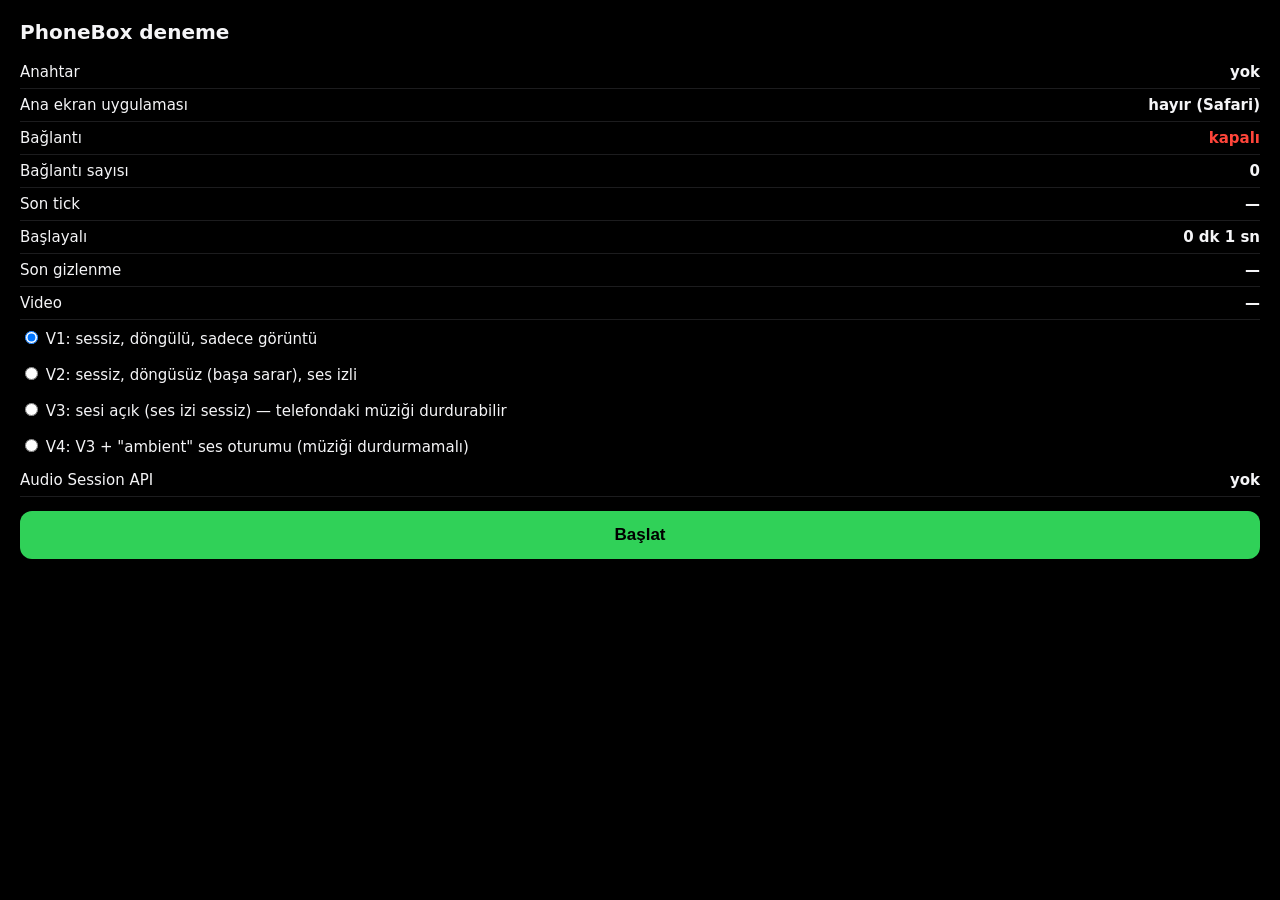
<file: spike/web/index.html>
<!doctype html>
<html lang="tr">
<head>
<meta charset="utf-8">
<meta name="viewport" content="width=device-width, initial-scale=1, viewport-fit=cover">
<meta name="apple-mobile-web-app-capable" content="yes">
<meta name="apple-mobile-web-app-status-bar-style" content="black-translucent">
<title>PhoneBox Spike</title>
<style>
  body { margin: 0; padding: 20px; background: #000; color: #f5f5f7; font: 15px -apple-system, system-ui, sans-serif; }
  h1 { font-size: 20px; margin: 0 0 12px; }
  .row { display: flex; justify-content: space-between; padding: 7px 0; border-bottom: 1px solid #1c1c1e; }
  .row b { font-weight: 600; text-align: right; }
  label { display: block; padding: 8px 0; }
  button { margin-top: 14px; width: 100%; padding: 14px; font-size: 17px; border: 0; border-radius: 12px; background: #30d158; color: #000; font-weight: 600; }
  #keepawake { position: fixed; right: 0; bottom: 0; width: 2px; height: 2px; opacity: 0.01; }
  .ok { color: #30d158; } .bad { color: #ff453a; }
</style>
</head>
<body>
<h1>PhoneBox deneme</h1>
<div class="row"><span>Anahtar</span><b id="key">—</b></div>
<div class="row"><span>Ana ekran uygulaması</span><b id="standalone">—</b></div>
<div class="row"><span>Bağlantı</span><b id="conn">—</b></div>
<div class="row"><span>Bağlantı sayısı</span><b id="connects">0</b></div>
<div class="row"><span>Son tick</span><b id="tick">—</b></div>
<div class="row"><span>Başlayalı</span><b id="elapsed">—</b></div>
<div class="row"><span>Son gizlenme</span><b id="hidden">—</b></div>
<div class="row"><span>Video</span><b id="video">—</b></div>

<label><input type="radio" name="variant" value="v1" checked> V1: sessiz, döngülü, sadece görüntü</label>
<label><input type="radio" name="variant" value="v2"> V2: sessiz, döngüsüz (başa sarar), ses izli</label>
<label><input type="radio" name="variant" value="v3"> V3: sesi açık (ses izi sessiz) — telefondaki müziği durdurabilir</label>
<label><input type="radio" name="variant" value="v4"> V4: V3 + "ambient" ses oturumu (müziği durdurmamalı)</label>
<div class="row"><span>Audio Session API</span><b id="audiosession">—</b></div>
<button id="start">Başlat</button>

<video id="keepawake" playsinline></video>

<script>
const $ = (id) => document.getElementById(id);
const startedAt = Date.now();
let started = null;

// Key: from the URL fragment first, then localStorage.
const fragmentKey = new URLSearchParams(location.hash.slice(1)).get("k");
let storedKey = null;
try { storedKey = localStorage.getItem("pb-key"); } catch (e) {}
const key = fragmentKey || storedKey;
try { if (fragmentKey) localStorage.setItem("pb-key", fragmentKey); } catch (e) {}
$("key").textContent = key ? `${key} (${fragmentKey ? "adresten" : "localStorage'dan"})` : "yok";
$("standalone").textContent = navigator.standalone ? "evet" : "hayır (Safari)";
$("audiosession").textContent = navigator.audioSession ? `var (${navigator.audioSession.type})` : "yok";

// Logs go to the Mac; queued while the socket is closed.
const queue = [];
let socket = null, connects = 0, retry = 0;
function send(msg) {
  const line = JSON.stringify({ type: "log", msg });
  if (socket && socket.readyState === 1) socket.send(line); else queue.push(line);
}
function elapsed() {
  const s = Math.round((Date.now() - (started || startedAt)) / 1000);
  return `${Math.floor(s / 60)} dk ${s % 60} sn`;
}
function connect() {
  if (socket && socket.readyState <= 1) return;
  $("conn").textContent = "bağlanıyor…";
  socket = new WebSocket(`ws://${location.host}/ws`);
  socket.onopen = () => {
    connects += 1; retry = 0;
    $("conn").innerHTML = '<span class="ok">bağlı</span>';
    $("connects").textContent = connects;
    while (queue.length) socket.send(queue.shift());
    send(`ws open #${connects} after ${elapsed()} key=${key ? "yes" : "no"} standalone=${!!navigator.standalone}`);
  };
  socket.onmessage = (event) => {
    const message = JSON.parse(event.data);
    if (message.type === "tick") $("tick").textContent = message.n;
  };
  socket.onclose = () => {
    $("conn").innerHTML = '<span class="bad">kapalı</span>';
    const delay = [1000, 2000, 5000][Math.min(retry, 2)];
    retry += 1;
    setTimeout(connect, delay);
  };
}
document.addEventListener("visibilitychange", () => {
  send(`visibility ${document.visibilityState} at ${elapsed()}`);
  if (document.visibilityState === "hidden") $("hidden").textContent = elapsed();
  else {
    connect();
    // Safari pauses media while the page is hidden; resume the keep-awake video when it comes back.
    if (started && video.paused) video.play().then(() => send("video resumed")).catch((e) => send(`video resume failed: ${e.name}`));
  }
});
window.addEventListener("pageshow", (e) => { send(`pageshow persisted=${e.persisted}`); connect(); });
connect();
send(`loaded: ${navigator.userAgent}`);

// Keep-awake variants.
const video = $("keepawake");
$("start").onclick = async () => {
  const variant = document.querySelector("input[name=variant]:checked").value;
  // V4: ask WebKit to mix this page's audio with other apps instead of interrupting them.
  if (navigator.audioSession) {
    navigator.audioSession.type = variant === "v4" ? "ambient" : "auto";
    send(`audioSession.type=${navigator.audioSession.type}`);
  }
  video.loop = variant === "v1";
  video.muted = variant === "v1" || variant === "v2";
  video.src = variant === "v1" ? "keepawake-video.mp4" : "keepawake-av.mp4";
  video.ontimeupdate = variant === "v1" ? null : () => { if (video.currentTime > 0.5) video.currentTime = Math.random() * 0.4; };
  try {
    await video.play();
    started = Date.now();
    $("video").innerHTML = `<span class="ok">${variant} oynuyor</span>`;
    send(`variant ${variant} playing`);
  } catch (error) {
    $("video").innerHTML = `<span class="bad">${error.name}</span>`;
    send(`variant ${variant} failed: ${error.name} ${error.message}`);
  }
};
video.onpause = () => send(`video paused at ${elapsed()}`);

setInterval(() => {
  $("elapsed").textContent = elapsed();
  const s = Math.round((Date.now() - (started || startedAt)) / 1000);
  if (s > 0 && s % 60 === 0) send(`alive ${elapsed()} visibility=${document.visibilityState} videoPaused=${video.paused}`);
}, 1000);
</script>
</body>
</html>
</file>
